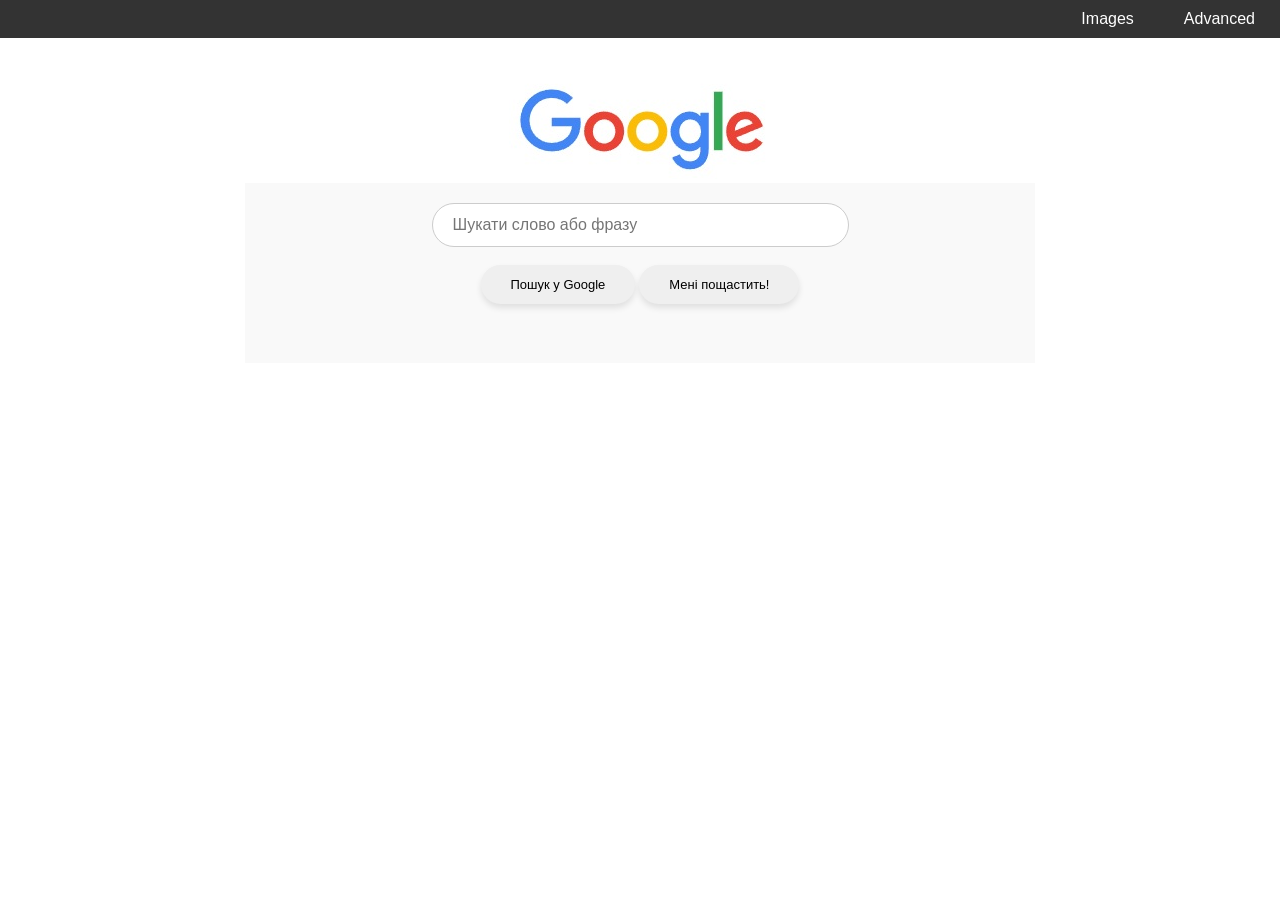
<file: index.html>
<!DOCTYPE html>
<html lang="en">
    <head>
        <title>Search</title>
	<link rel="stylesheet" href="styles.css">
    </head>

    <body>
	<nav class="top-menu">
	  <ul class="menu-list">
	    <li><a href="images.html">Images</a></li>
	    <li><a href="advanced.html">Advanced</a></li>
	  </ul>
	</nav>

	<div style="text-align: center;">
	    <img src="google.jpg" alt="Google search">
	</div>

	<div class="form-wrapper">
	    <form class="my-form" action="https://www.google.com/search">
		<div class="search-container">
		    <input type="text" class="search-input" placeholder="Шукати слово або фразу" name="q">
		</div>
		<br/>

		<div style="text-align: center;">
			<input type="submit" value="Пошук у Google" class="fancy-submit">
			<button type="submit" value="I" name="btnI" class="fancy-submit"> Мені пощастить! </button>
		</div>
	    </form>
	</div>
    </body>
</html>
</file>
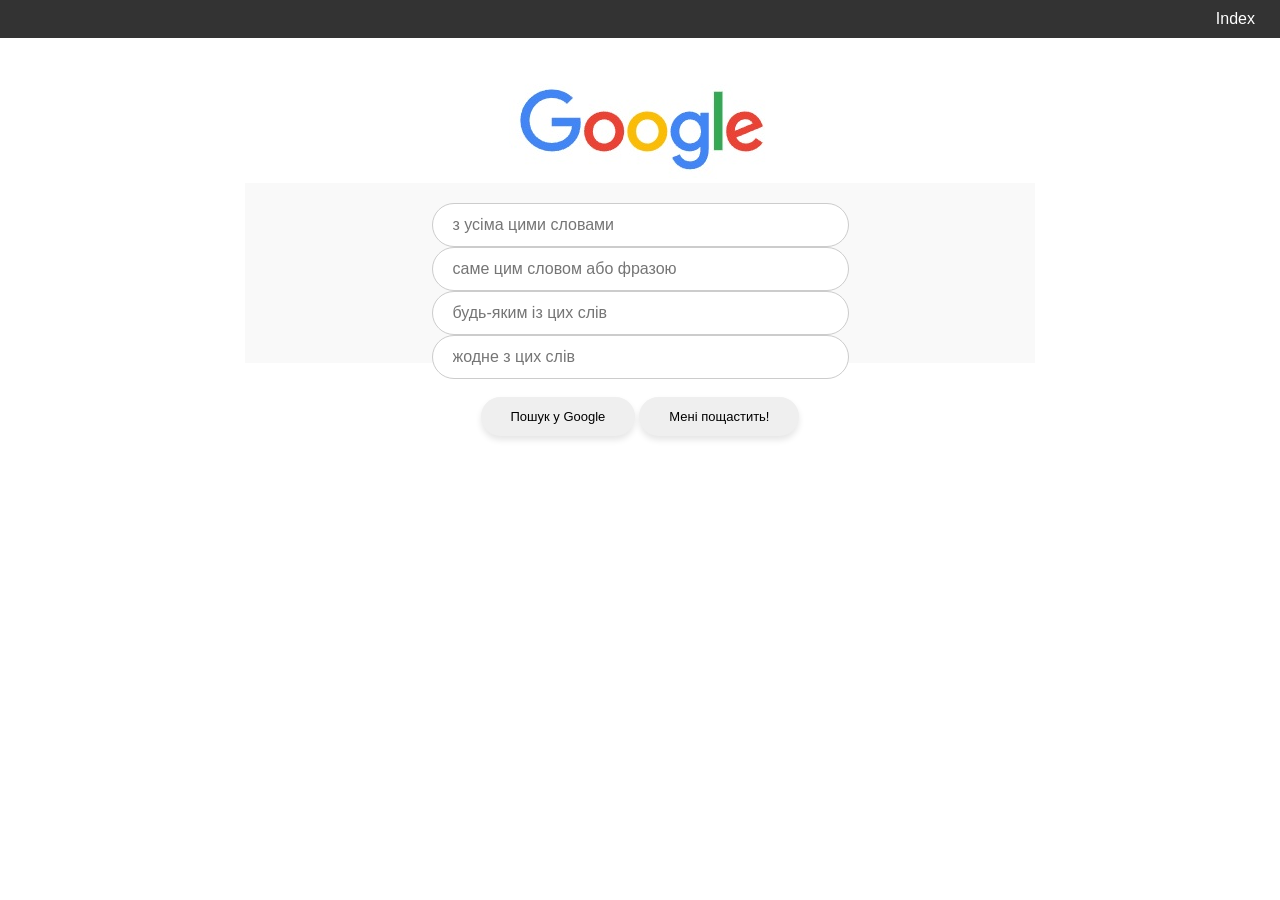
<file: advanced.html>
<!DOCTYPE html>
<html lang="en">
    <head>
        <title>Search</title>
	<link rel="stylesheet" href="styles.css">
    </head>

    <body>
	<nav class="top-menu">
	  <ul class="menu-list">
	    <li><a href="index.html">Index</a></li>
	  </ul>
	</nav>

	<div style="text-align: center;">
	    <img src="google.jpg" alt="Google search">
	</div>

	<div class="form-wrapper">
	    <form class="my-form" action="https://www.google.com/search">
		<div class="search-container">
		    <input type="text" class="search-input" placeholder="з усіма цими словами" name="as_q"> 
		</div>
		<div class="search-container">
		    <input type="text" class="search-input" placeholder="саме цим словом або фразою" name="as_epq"> 
		</div>
		<div class="search-container">
		    <input type="text" class="search-input" placeholder="будь-яким із цих слів" name="as_oq"> 
		</div>
		<div class="search-container">
		    <input type="text" class="search-input" placeholder="жодне з цих слів" name="as_eq">  
		</div>
		<br/>

		<div style="text-align: center;">
			<input type="submit" value="Пошук у Google" class="fancy-submit">
			<button type="submit" value="I" name="btnI" class="fancy-submit"> Мені пощастить! </button>
		</div>
	    </form>
	</div>
    </body>
</html>
</file>
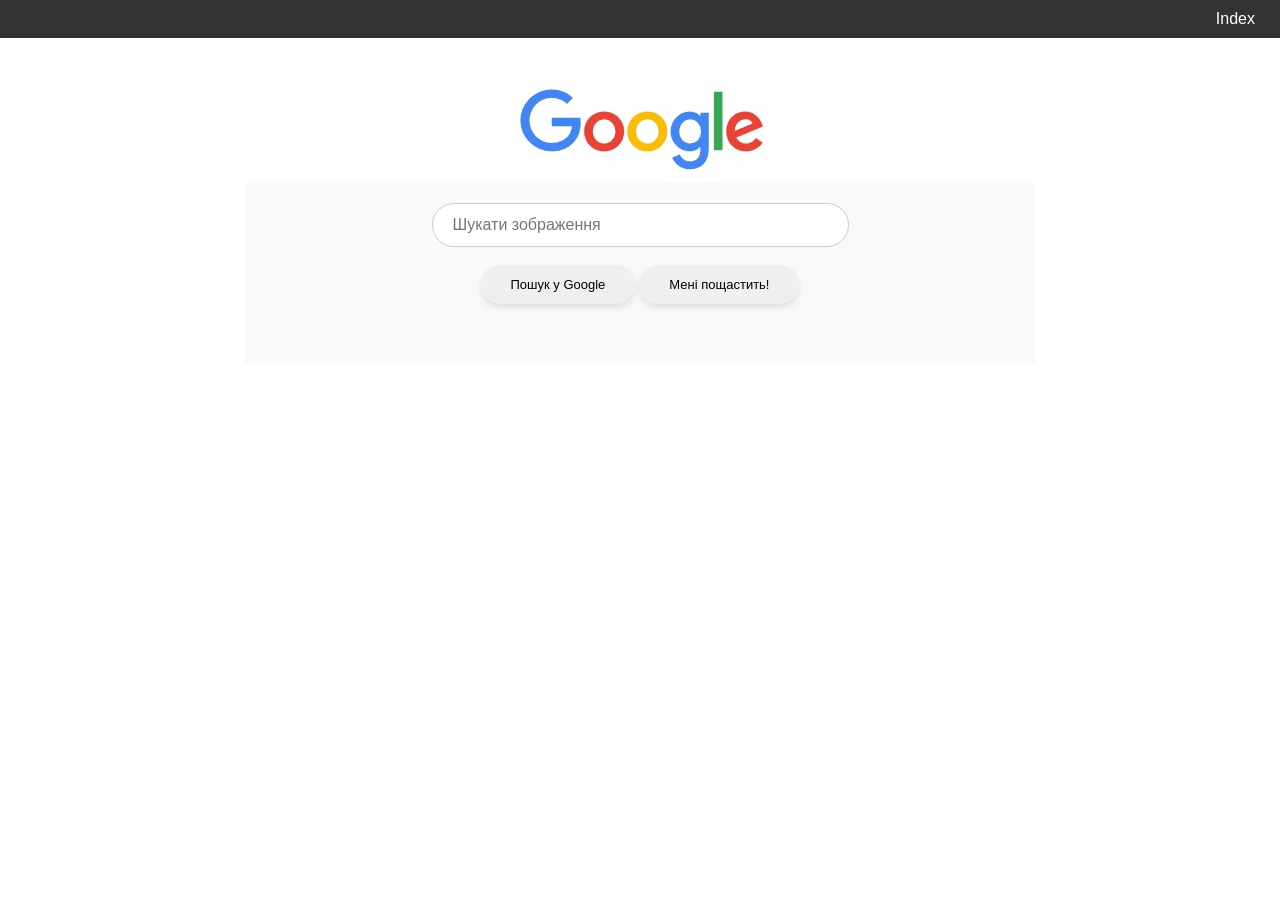
<file: images.html>
<!DOCTYPE html>
<html lang="en">
    <head>
        <title>Search</title>
	<link rel="stylesheet" href="styles.css">
    </head>

    <body>
	<nav class="top-menu">
	  <ul class="menu-list">
	    <li><a href="index.html">Index</a></li>
	  </ul>
	</nav>

	<div style="text-align: center;">
	    <img src="google.jpg" alt="Google search">
	</div>

	<div class="form-wrapper">
	    <form class="my-form" action="https://www.google.com/search">
		<div class="search-container">
		    <input type="text" class="search-input" placeholder="Шукати зображення" name="q">
		    <input type="hidden" name="tbm" value="isch">
		</div>
		<br/>

		<div style="text-align: center;">
			<input type="submit" value="Пошук у Google" class="fancy-submit">
			<button type="submit" value="I" name="btnI" class="fancy-submit"> Мені пощастить! </button>
		</div>
	    </form>
	</div>
    </body>
</html>
</file>
<file: styles.css>
.top-menu {
  position: fixed;
  top: 0;
  left: 0;
  width: 100%;
  background-color: #333; /* Цвет фона меню */
  z-index: 1000; /* Поверх остального контента */
}

/* Выстраиваем пункты меню в ряд через Flexbox */
.menu-list {
  display: flex;
  justify-content: right; /* Выравнивание по центру */
  list-style-type: none; /* Убираем маркеры */
  margin: 0;
  padding: 10px 0;
}

/* Отступы для пунктов меню */
.menu-list li {
  margin: 0 15px;
}

/* Оформление ссылок */
.menu-list a {
  color: #fff;
  text-decoration: none;
  font-family: sans-serif;
  font-size: 16px;
  padding: 5px 10px;
}

/* Эффект при наведении курсора */
.menu-list a:hover {
  color: #ffcc00; 
}

body {
  padding-top: 60px;
}

.form-wrapper {
    display: flex;
    justify-content: center; /* Центрирует по горизонтали */
/*    align-items: center;    /* Центрирует по вертикали */
    height: 20vh;          /* Высота на весь экран (для примера) */
}

/* Стилизуем и центрируем саму форму */
.my-form {
    width: 100%;
    max-width: 750px; /* Задаем максимальную ширину формы */
    padding: 20px;
/*    border: 1px solid #ccc; */
    background-color: #f9f9f9;
}

.search-container {
    display: flex;
    justify-content: center; /* Центрування по горизонталі */
/*    align-items: center;     /* Центрування по вертикалі */
}

/* Сам рядок пошуку */
.search-input {
    width: 50%;              /* Ширина рядка, за потреби змініть на іншу (наприклад, 400px) */
    padding: 12px 20px;
    font-size: 16px;
    border: 1px solid #ccc;
    border-radius: 30px;     /* Заокруглення кутів */
    outline: none;           /* Прибирає стандартну синю обводку браузера */
}

/* Ефект при фокусі */
.search-input:focus {
    border-color: #007bff;
    box-shadow: 0 0 8px rgba(0, 123, 255, 0.3);
}

.fancy-submit {
/*    background: blue; /*linear-gradient(135deg, #4285f4, #34a853);*/
/*    color: white;*/
    font-size: 13px;
/*    font-weight: bold; */
    border: none;
    border-radius: 25px;
    padding: 12px 30px;
    cursor: pointer;
    box-shadow: 0 4px 6px rgba(0,0,0,0.1);
    transition: all 0.2s ease-in-out;
}

.fancy-submit:hover {
    box-shadow: 0 6px 12px rgba(0,0,0,0.2);
    transform: translateY(-2px);
}

.fancy-submit:active {
    transform: translateY(0);
    box-shadow: 0 2px 4px rgba(0,0,0,0.1);
}
</file>
